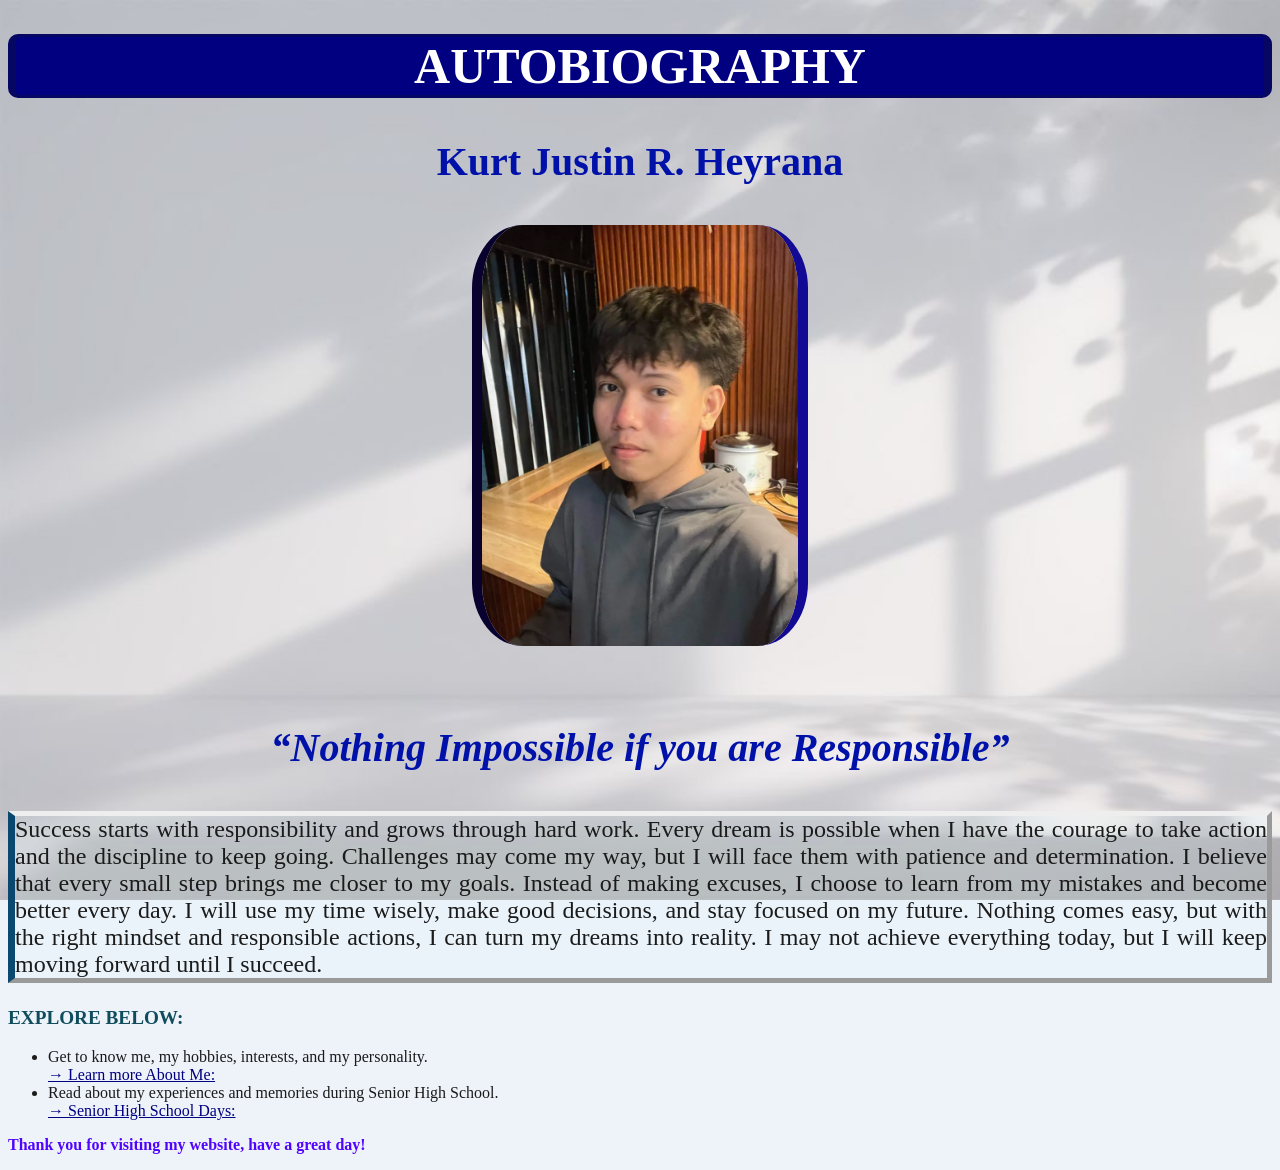
<file: index.html>
<!DOCTYPE html>
<html lang="en">

<head>
    <!-- Defines the character encoding for the webpage -->
    <meta charset="UTF-8">

    <!-- Makes the webpage adjust to different screen sizes -->
    <meta name="viewport" content="width=device-width, initial-scale=1.0">

    <!-- Sets the title displayed on the browser tab -->
    <title>Profile</title>

    <!-- Connects the HTML file to the CSS file -->
    <link rel="stylesheet" href="stylesheet.css">

    <!-- Main heading of the webpage -->
    <h1>AUTOBIOGRAPHY</h1>

    <!-- Displays my complete name -->
    <p class="kurt1">Kurt Justin R. Heyrana</p>

</head>

<body>


    <!-- Displays my profile picture -->
    <p class="front">
        <img src="kurtnew.webp" alt="My Image"
        class="corner-image" width="200" height="150"> 
    </p>

    <!-- Adds space below the profile picture -->
    <br>

    <!-- Explains the meaning of my motto and my beliefs about success -->
    <p class="motto">“Nothing Impossible if you are Responsible”</p>

    <p class="motto1">
        Success starts with responsibility and grows through hard work. Every dream is possible when I have the courage to take action and the discipline to keep going. Challenges may come my way, but I will face them with patience and determination. I believe that every small step brings me closer to my goals. Instead of making excuses, I choose to learn from my mistakes and become better every day. I will use my time wisely, make good decisions, and stay focused on my future. Nothing comes easy, but with the right mindset and responsible actions, I can turn my dreams into reality. I may not achieve everything today, but I will keep moving forward until I succeed.
    </p>

    <!-- Introduces the links to explore other pages -->
    <p class="Explore">EXPLORE BELOW:</p>
<ul>

    <li>Get to know me, my hobbies, interests, and my personality.</li> 
    <!-- Links to the About Me webpage --> 
    <a href="about.html"> → Learn more About Me:</a>

    <li>Read about my experiences and memories during Senior High School. </li>
    <!-- Links to the Senior High School Days webpage -->
        <a href="SHS days.html"> → Senior High School Days:</a>
</ul>

    <!-- Displays a thank-you message to website visitors -->
    <p class="thankyou">
        Thank you for visiting my website, have a great day!
    </p>
   
  
</body>

</html>
</file>
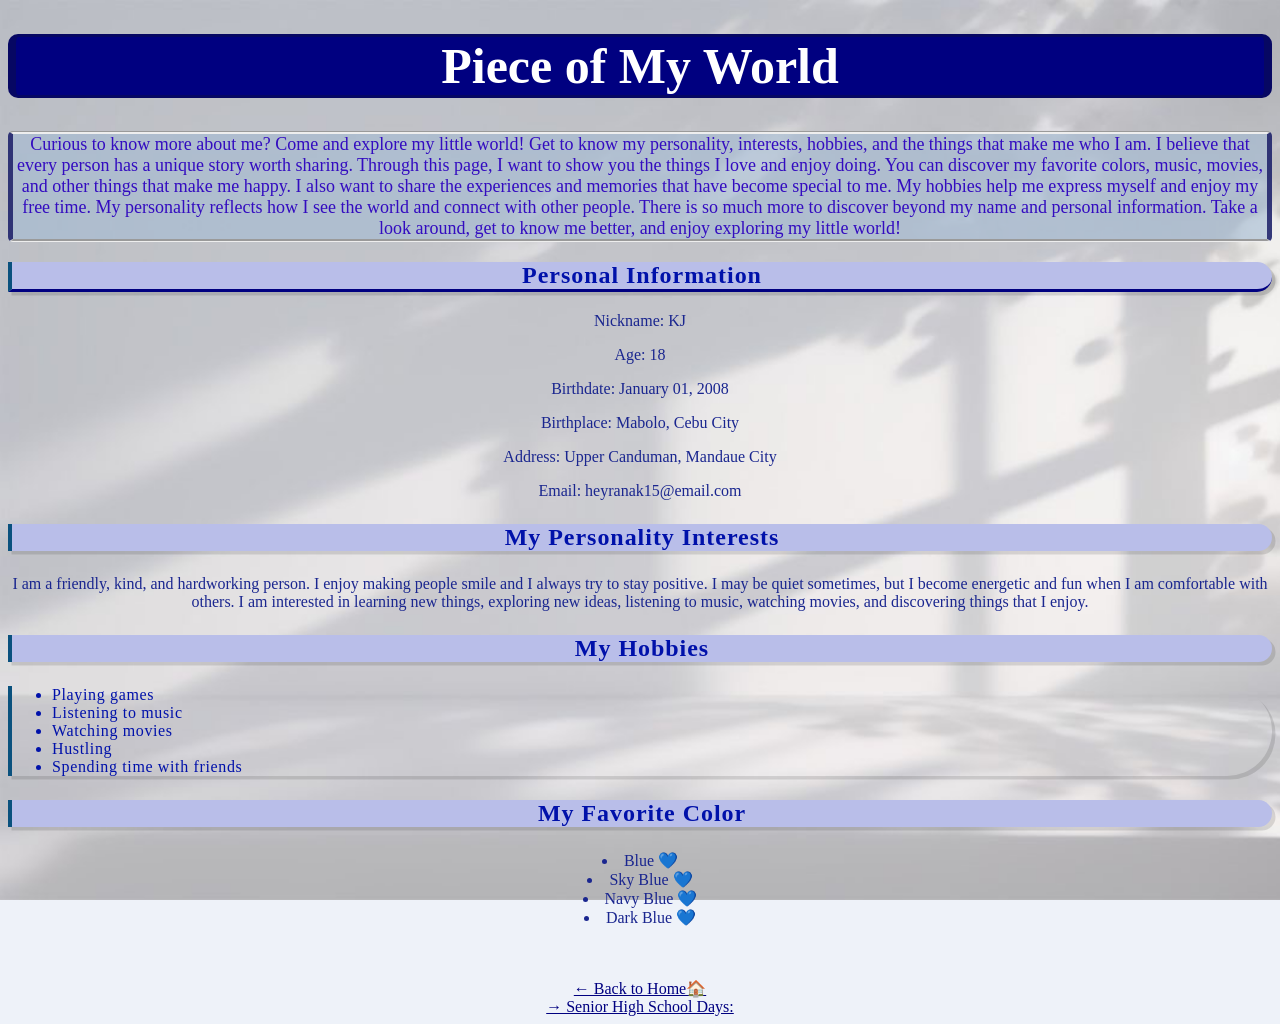
<file: about.html>
<!DOCTYPE html>
<html lang="en">

<head>
    <!-- Sets the title displayed on the browser tab -->
    <title>About Me</title>
    <!-- External CSS: links this page to stylesheet.css -->
    <link rel="stylesheet" href="stylesheet.css">
</head>

<body>
    <!-- Main heading or title of the About Me page -->
    <h1 class="world">Piece of My World</h1>

    <!-- Introduction paragraph about myself -->
    <p class="me">
        Curious to know more about me? Come and explore my little world! Get to know my personality, interests, hobbies, and the things that make me who I am. I believe that every person has a unique story worth sharing. Through this page, I want to show you the things I love and enjoy doing. You can discover my favorite colors, music, movies, and other things that make me happy. I also want to share the experiences and memories that have become special to me. My hobbies help me express myself and enjoy my free time. My personality reflects how I see the world and connect with other people. There is so much more to discover beyond my name and personal information. Take a look around, get to know me better, and enjoy exploring my little world!
    </p>

    <!-- Heading for the personal information section -->
    <h2 class="mice">Personal Information</h2>

    <p class="nice1">Nickname: KJ</p>
    <p class="nice1">Age: 18</p>
    <p class="nice1">Birthdate: January 01, 2008</p>
    <p class="nice1">Birthplace: Mabolo, Cebu City</p>
    <p class="nice1">Address: Upper Canduman, Mandaue City</p>
    <p class="nice1">Email: heyranak15@email.com</p>

    <!-- Heading for my personality and interests -->
    <h3 class="nice2">My Personality Interests</h3>
    <p class="nice4">
        I am a friendly, kind, and hardworking person. I enjoy making people
        smile and I always try to stay positive. I may be quiet sometimes, but
        I become energetic and fun when I am comfortable with others. I am
        interested in learning new things, exploring new ideas, listening to
        music, watching movies, and discovering things that I enjoy.
    </p>

    <!-- Heading for the hobbies section -->
    <h3 class="nice3">My Hobbies</h3>
    <!-- Unordered list of my hobbies -->
    <ul class="center">
        <li>Playing games</li>
        <li>Listening to music</li>
        <li>Watching movies</li>
        <li>Hustling</li>
        <li>Spending time with friends</li>
    </ul>


    <!-- Heading for my favorite colors -->
    <h3 class="nice5">My Favorite Color</h3>
    <p>
        <li class="nice6">Blue 💙</li>
        <li class="nice6">Sky Blue 💙 </li>
        <li class="nice6">Navy Blue 💙</li>
        <li class="nice6">Dark Blue 💙</li>
    </p>
    
<br>
<br>
    <div style="text-align: center;">
        <a href="index.html">← Back to Home🏠</a>
<br>
        <a href="SHS days.html">→ Senior High School Days:</a>
<br>
    </div>
</body>

</html>
</file>
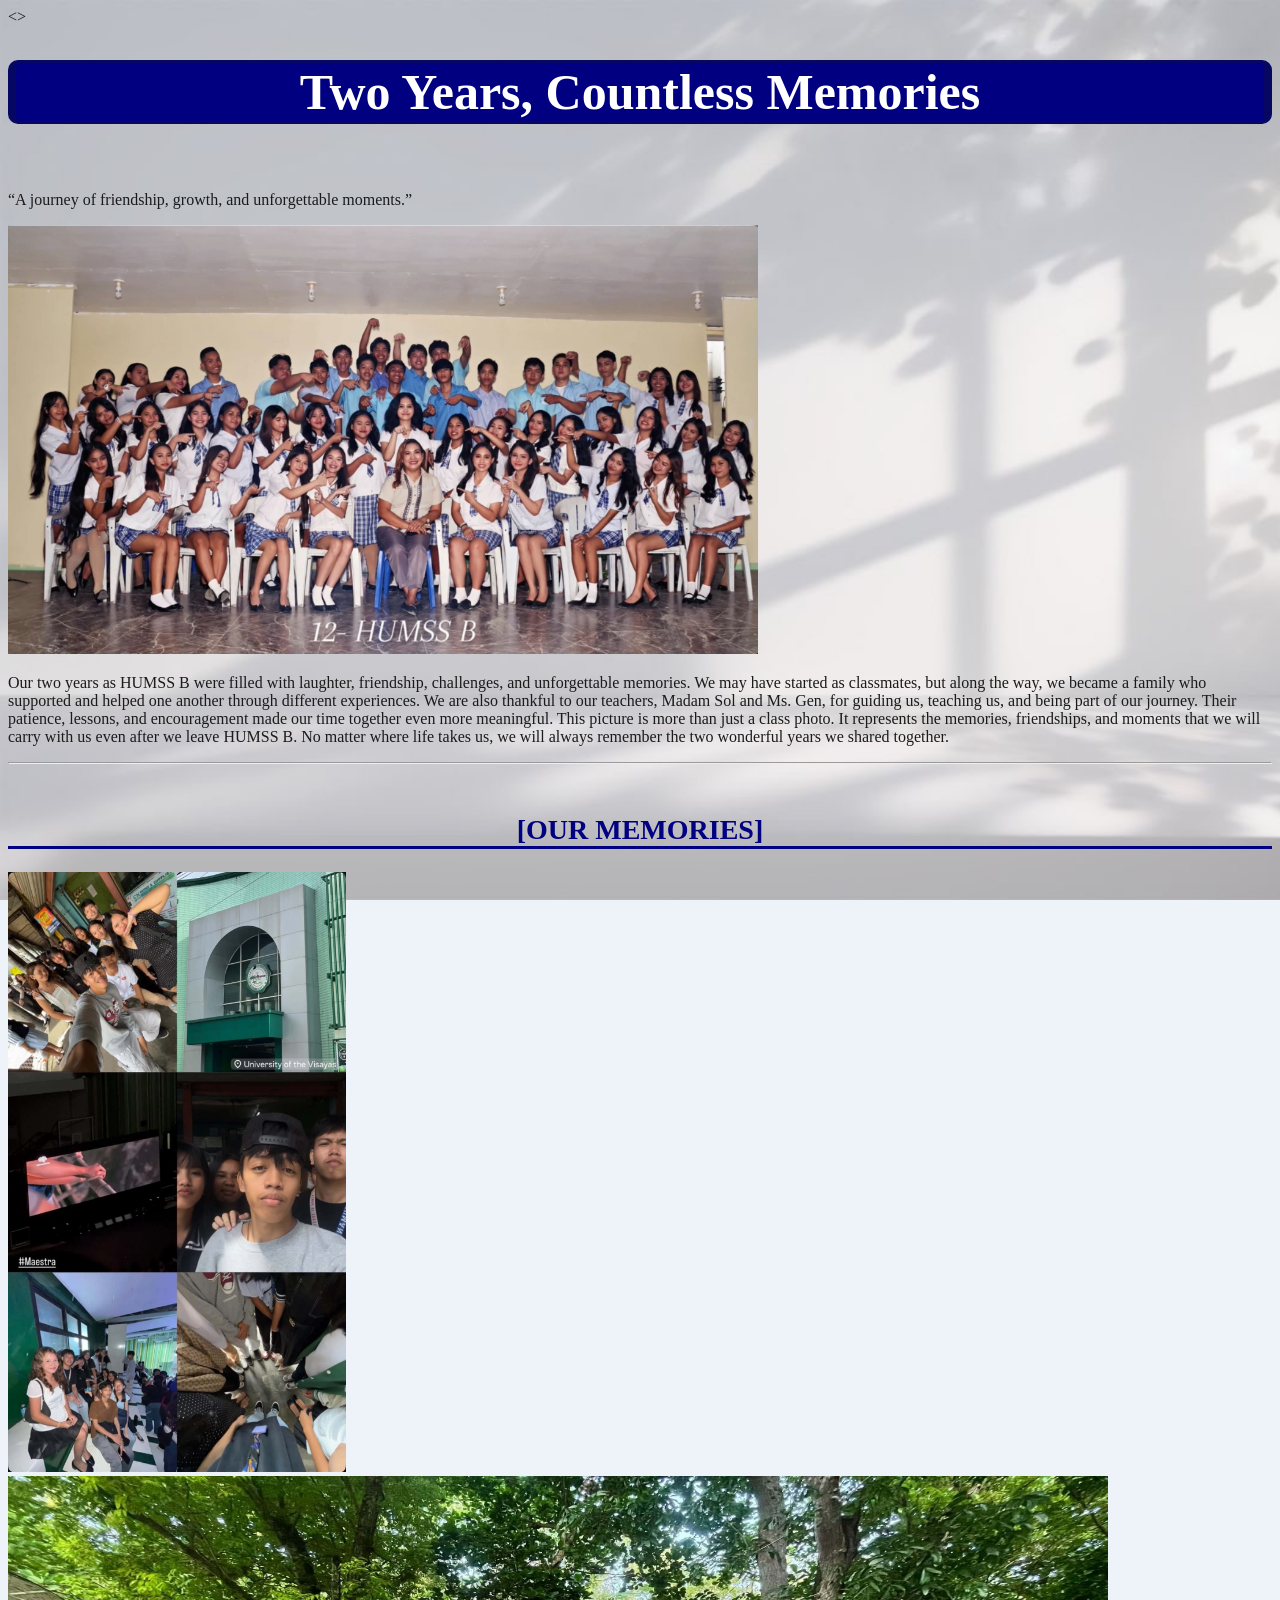
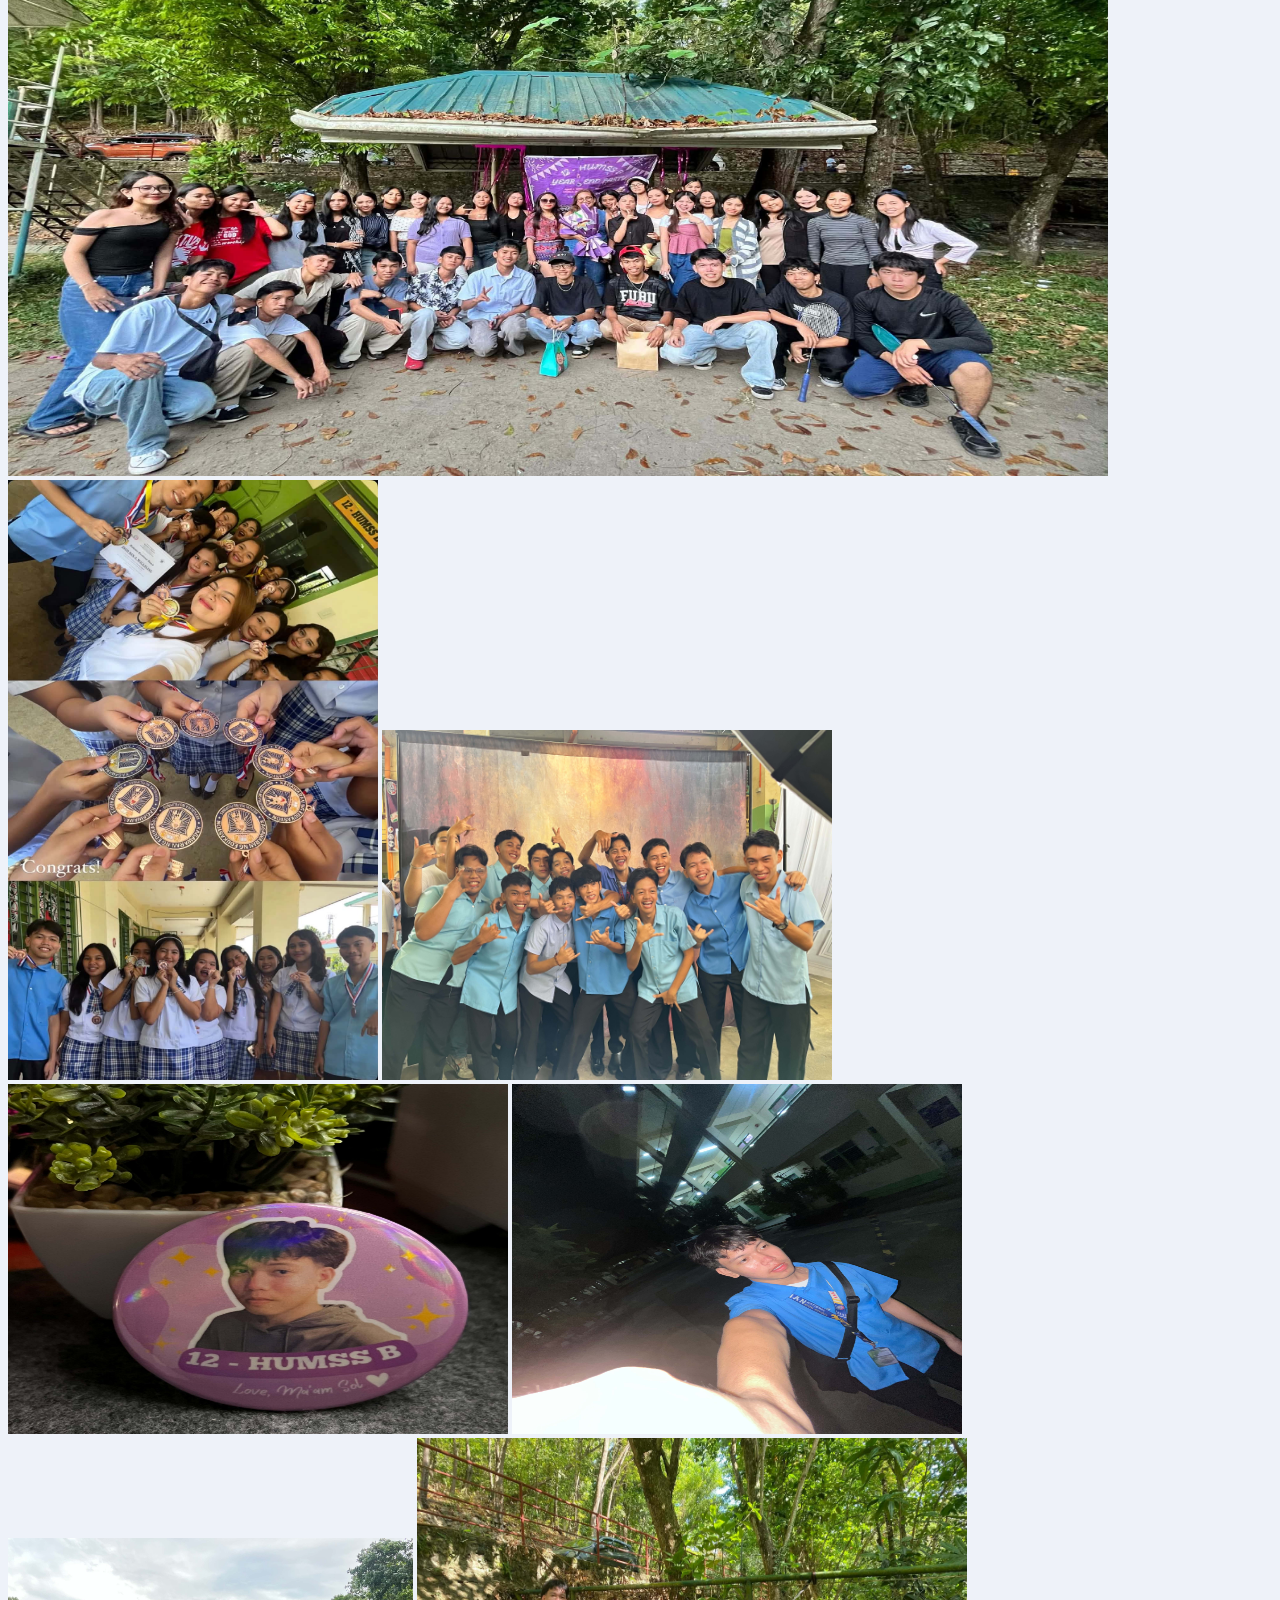
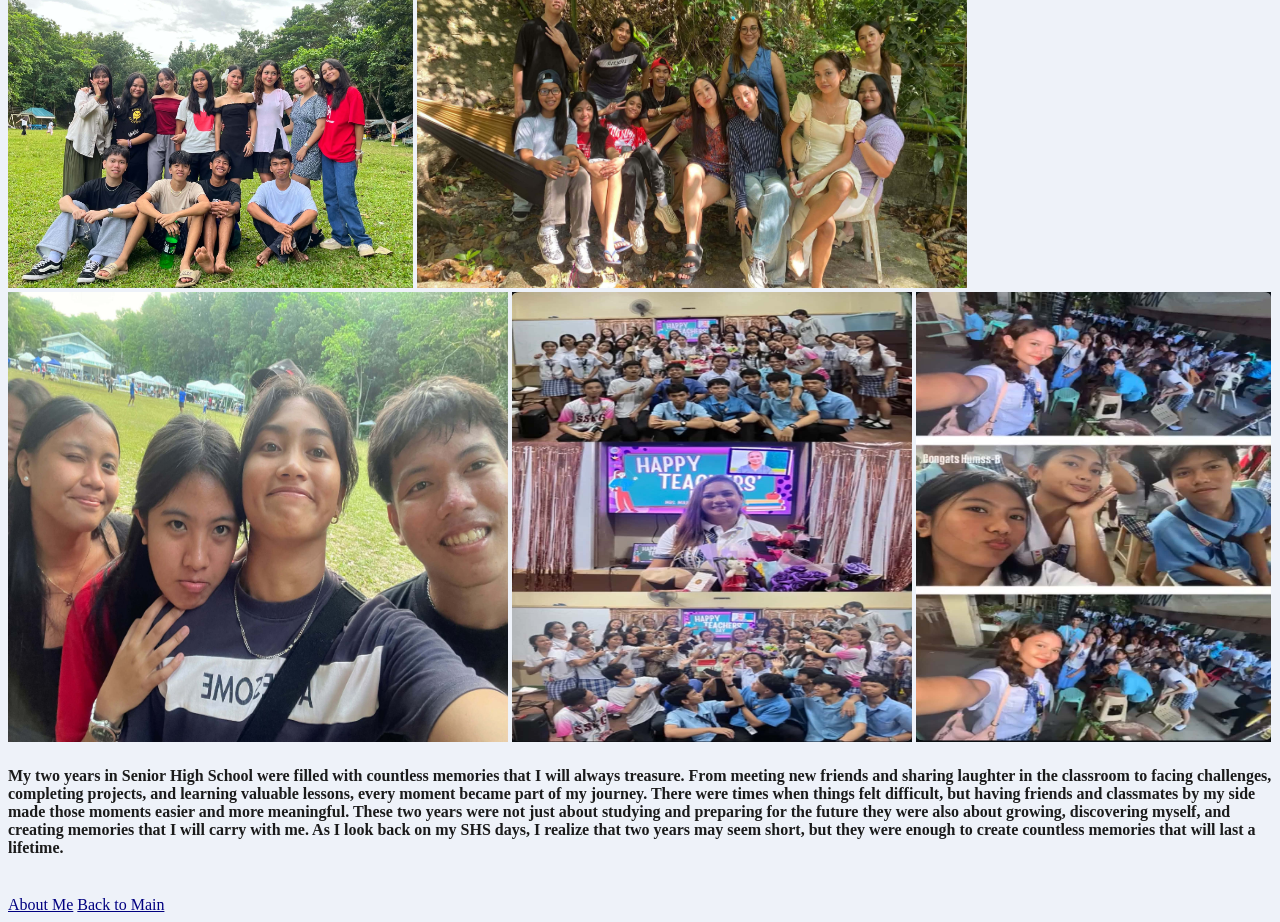
<file: SHS Days.html>
<!DOCTYPE html>
<html lang="en">
<head>
    <title>SHS DAYS</title>
    <link rel="stylesheet" href="stylesheet.css">
</head>

<>
    
        <h1>Two Years, Countless Memories </h1>
<br>
        <p>“A journey of friendship, growth, and unforgettable moments.”</p>
    
    <img src="humss.jpg" alt="Description of the image" width="750">
      
    <p class="new">
        Our two years as HUMSS B were filled with laughter, friendship,
        challenges, and unforgettable memories. We may have started as
        classmates, but along the way, we became a family who supported
        and helped one another through different experiences.
        We are also thankful to our teachers, Madam Sol and Ms. Gen, for
        guiding us, teaching us, and being part of our journey. Their
        patience, lessons, and encouragement made our time together even
        more meaningful. This picture is more than just a class photo. It represents the
        memories, friendships, and moments that we will carry with us even
        after we leave HUMSS B. No matter where life takes us, we will
        always remember the two wonderful years we shared together.</p>
    </p>
<hr>
<br>
    <h2>[OUR MEMORIES]</h2>
    
    <img src="maestrauv.jpg" alt="width="800 height="600"> 
    <img src="anotherlastday.jpg" alt width="1100" height="600">
    <img src="achievements.jpg" alt width="370" height="600">
    <img src="boysinhumss.jpg"alt width="450" height="350">
    <img src="gift.jpg"alt width="500" height="350">
    <img src="kurtshs.jpg"alt width="450" height="350">
    <img src="corps.jpg" alt width="405" height="350">
    <img src="lastday.jpg"alt width="550" height="450">
    <img src="minions.jpg"alt width="500" height="450">
    <img src="sol.jpg"alt width="400" height="450">
    <img src="kapoy.jpg"width="355" height="450">


    <h4>My two years in Senior High School were filled with countless memories that I will always treasure. From meeting new friends and sharing laughter in the classroom to facing challenges, completing projects, and learning valuable lessons, every moment became part of my journey. There were times when things felt difficult, but having friends and classmates by my side made those moments easier and more meaningful. These two years were not just about studying and preparing for the future they were also about growing, discovering myself, and creating memories that I will carry with me. As I look back on my SHS days, I realize that two years may seem short, but they were enough to create countless memories that will last a lifetime.</h4>
 
<br>
    <a href="about.html">About Me</a>
    <a href="index.html">Back to Main</a>

</body>
</html>
</file>
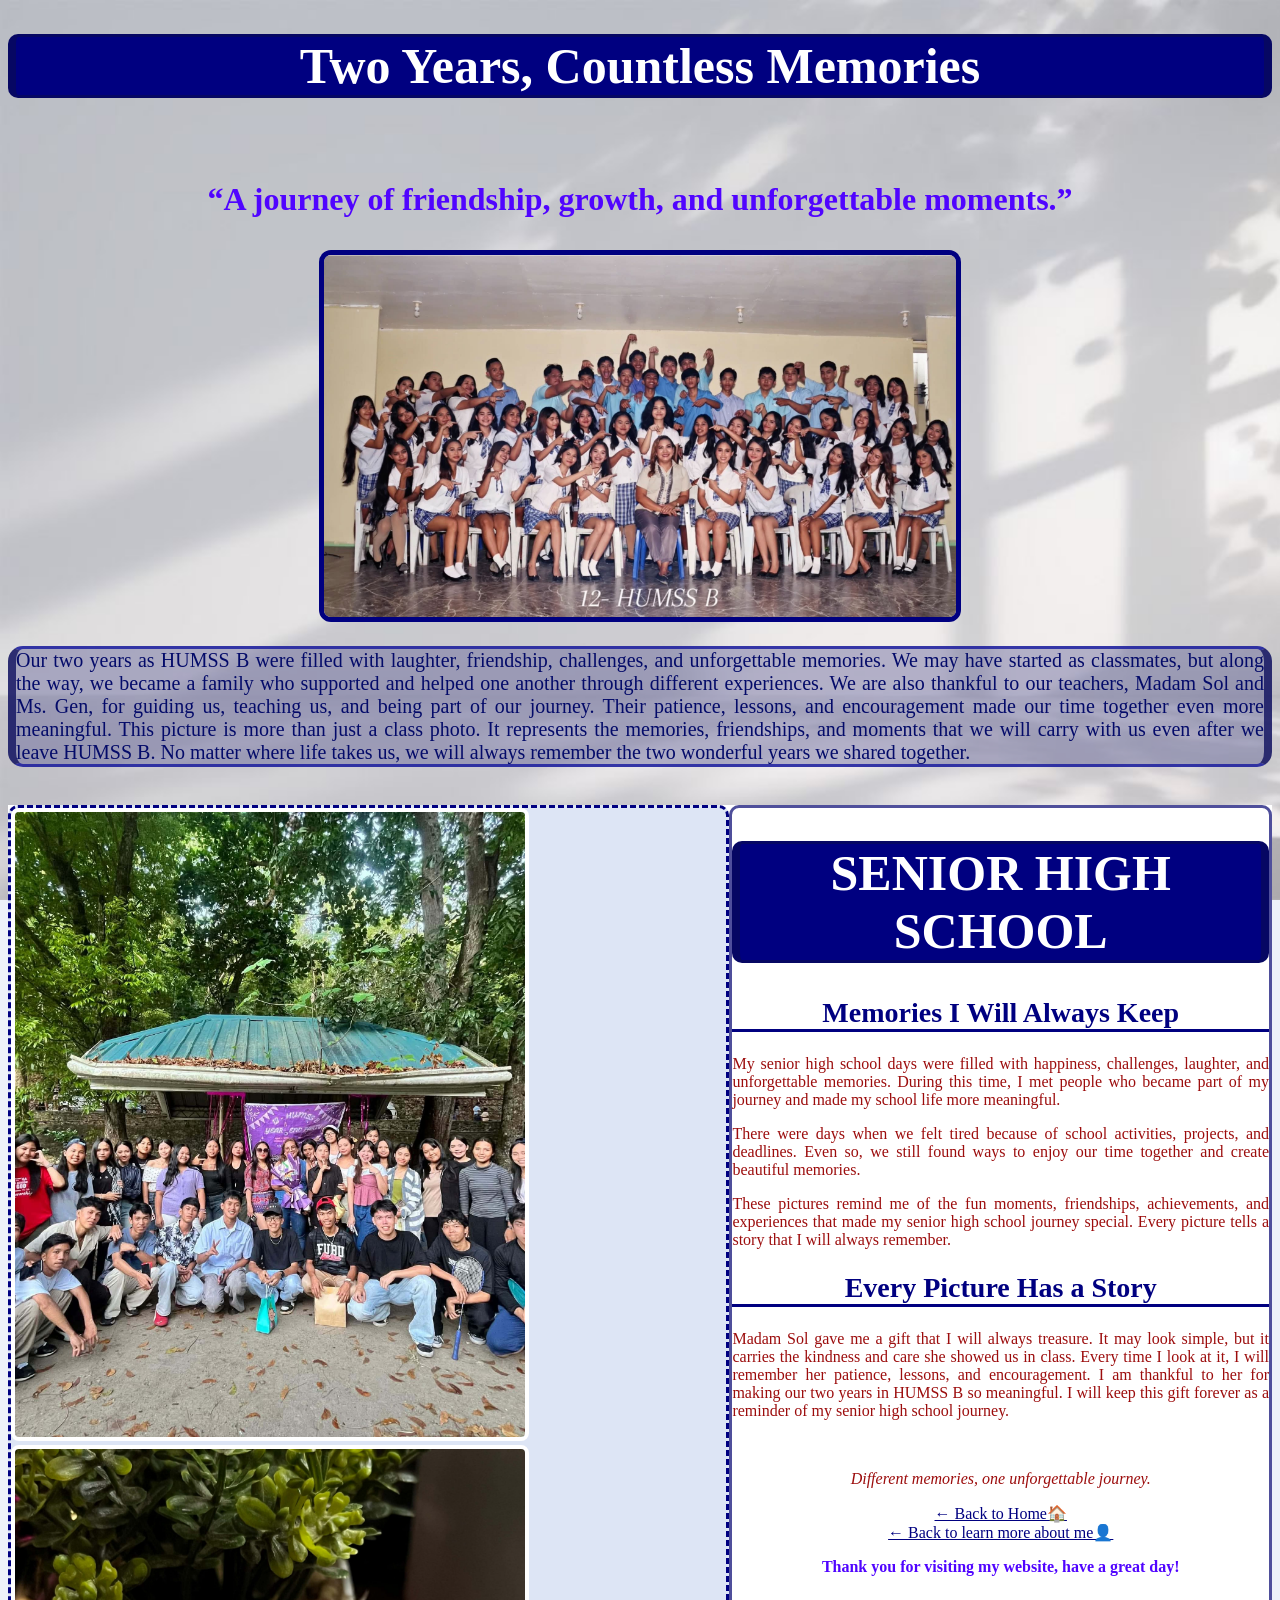
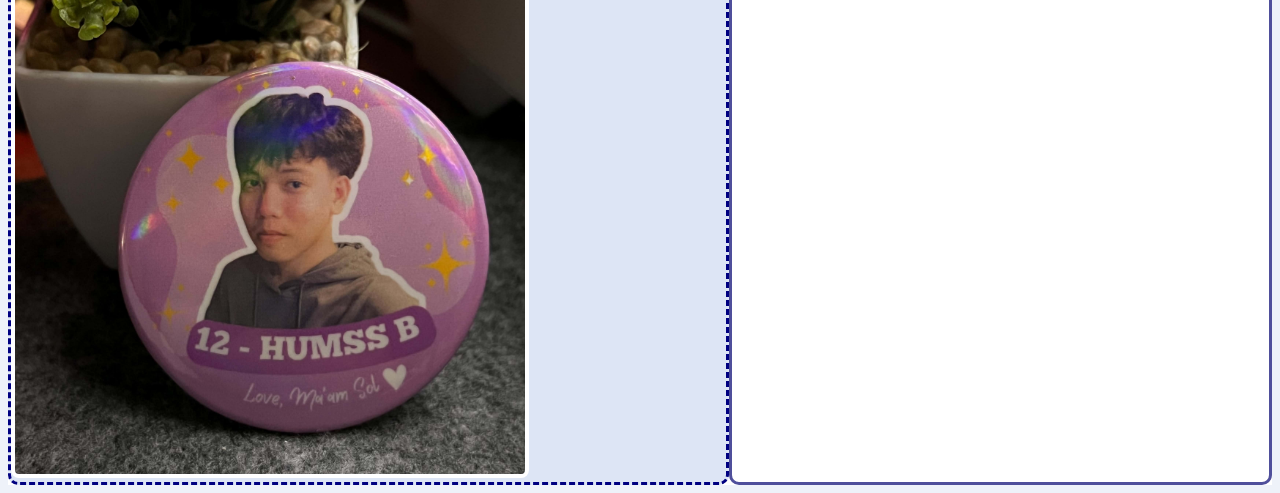
<file: SHS days.html>
<!DOCTYPE html>
<html lang="en">
<head>
    <!-- Defines the character encoding for the webpage -->
    <meta charset="UTF-8">

    <!-- Sets the title displayed on the browser tab -->
    <title>SHS DAYS</title>

    <!-- Connects the HTML file to the CSS file -->
    <link rel="stylesheet" href="stylesheet.css">
</head>

<body>

    <!-- Main heading for the Senior High School memories page -->
    <h1>Two Years, Countless Memories</h1>

    <!-- Adds space below the main heading -->
<br>

    <!-- Displays a quotation about friendship and memories -->
    <p class="quotes">“A journey of friendship, growth, and unforgettable moments.”</p>

    <!-- Displays the HUMSS B class picture -->
    <p class="humss">
        <img src="humss.jpg" alt="humss">
    </p>

    <!-- Describes our two years of experiences as HUMSS B -->
    <p class="two">
        Our two years as HUMSS B were filled with laughter, friendship,
        challenges, and unforgettable memories. We may have started as
        classmates, but along the way, we became a family who supported
        and helped one another through different experiences.

        We are also thankful to our teachers, Madam Sol and Ms. Gen, for
        guiding us, teaching us, and being part of our journey. Their
        patience, lessons, and encouragement made our time together even
        more meaningful.

        This picture is more than just a class photo. It represents the
        memories, friendships, and moments that we will carry with us even
        after we leave HUMSS B. No matter where life takes us, we will
        always remember the two wonderful years we shared together.
    </p>
    <!-- Adds space before the picture gallery -->
    <br>

    <!-- Container that groups the pictures and text sections -->
    <div class="shs-container">

        <!-- Gallery containing pictures from Senior High School -->
        <div class="picture-gallery">

        <!-- Displays the last-day picture and gift picture -->
            <img src="anotherlastday.jpg" alt="Another Last Day" width="510"height="625 ">  <img src="gift.jpg" alt="Gift Memories" width="510" height="625">
            
        </div>

        <!-- Container for the Senior High School stories and memories -->
        <div class="shs-text">

        <!-- Main heading for the Senior High School section -->
            <h1>SENIOR HIGH SCHOOL</h1>

        <!-- Subheading introducing my personal memories -->
            <h2>Memories I Will Always Keep</h2>

            <p class="none">
                My senior high school days were filled with
                happiness, challenges, laughter, and unforgettable
                memories. During this time, I met people who
                became part of my journey and made my school
                life more meaningful.
            </p>

        <!-- Describes school activities and spending time together -->
            <p class="none">
                There were days when we felt tired because of
                school activities, projects, and deadlines.
                Even so, we still found ways to enjoy our time
                together and create beautiful memories.
            </p>
        
        <!-- Explains the meaning of the pictures in the gallery -->
            <p class="none">
                These pictures remind me of the fun moments,
                friendships, achievements, and experiences that
                made my senior high school journey special.
                Every picture tells a story that I will always
                remember.
            </p>

        <!-- Subheading about the memories represented by each picture -->
            <h2>Every Picture Has a Story</h2>

            <p class="none"> Madam Sol gave me a gift that I will always treasure.
                It may look simple, but it carries the kindness and care
                she showed us in class. Every time I look at it, I will
                remember her patience, lessons, and encouragement. I am
                thankful to her for making our two years in HUMSS B so
                meaningful. I will keep this gift forever as a reminder
                of my senior high school journey.</p>
        <!-- Adds space before the closing message -->
<br>
        <!-- Displays the closing message about our memories -->
            <p class="closing">
                Different memories, one unforgettable journey.
            </p>

        <!-- Centers the navigation links and thank-you message -->
            <div style="text-align: center;">
        
                <!-- Link that takes visitors back to the home page -->
                <a href="index.html">← Back to Home🏠</a>
<br>
        <!-- Link that takes visitors back to the About Me page -->
                <a href="about.html">← Back to learn more about me👤 </a>
<br>
        <!-- Link that takes visitors back to the About Me page -->
        <p class="thankyou">
                Thank you for visiting my website, have a great day!
            </p>
            </div>
        </div>

    </div>

 

</body>
</html>
</file>
<file: stylesheet.css>
body {
    background-attachment: fixed;
    background-size: cover;
    background-repeat: no-repeat;
}

.corner-image {
    width: 25%;
    height: 25%;
    border-radius: 15%;
    border-color: #0a0881;
    border-left: 10px solid #09012e;
    border-right: 10px solid #120994;
    text-align: center;
}

a {
    color: #0d0dac;
    text-decoration: underline;
}

h1 {
    color: #040b69;
    background-color: #13118d65;
    text-align: center;
    border: 3px solid #ec8c91;
    border-radius: 15px;
    border-color: #090a5ac4;
    border-left: 8px solid #090a5ac4;
    border-right: 8px solid #090a5ac4;
    font-family:'Times New Roman', Times, serif;
    font-size: 50px;
}
        
h2  {
    text-align: center;
    font-size: 175%;
}

body {
      background-image: url("glass.gif");
}

.motto {
    text-align: center;
    font-size: 250%;
    border-radius: 100px;
    font-style: italic;
    font-weight: bold;
    color:  #0011aa ;
}

.motto1 {
    text-align: center;
    text-align: justify;
    border: 5px ;
    border-left: 7px solid #010f18f6;
    border-style: outset;
    background-color: rgba(208, 243, 255, 0.13);
    font-size: 150%;
}

.kurt1 {
    text-align: center;
    font-size: 250%;
    border-radius: 100px;
    font-weight: bold;
    color:  #0011aa ;
    font-family: "Brush Script MT", cursive;
}

.front {
    text-align: center;
}

.me {
    background-color: rgba(162, 186, 212, 0.582);
    text-align: center;
    font-size: large;
    color: #330cc0;
    border-top-style: groove;
    border-right-style: groove;
    border-bottom-style: groove;
    border-left-style: groove;
    border-left-color: rgb(19, 108, 185);
    border-left: 5px solid #090a5ac4;
    border-right: 5px solid #090a5ac4;
    border-radius: 5px;
}

.mice {
    text-align: center;
    color: #0011aa;
    background-color: hsl(234, 53%, 82%);
    font-family: 'Times New Roman', Times, serif;
    font-size: 1.5rem;
    letter-spacing: 0.04em;
    border-left: 4px solid #0a517e;
    border-radius: 0 500px 500px 0;
    box-shadow: 3.5px 3.5px rgba(0, 0, 0, 0.12);
}

.nice2 {
    text-align: center;
    color: #0011aa;
    background-color: hsl(234, 53%, 82%);
    font-family: 'Times New Roman', Times, serif;
    font-size: 1.5rem;
    letter-spacing: 0.04em;
    border-left: 4px solid #0a517e;
    border-radius: 0 500px 500px 0;
    box-shadow: 3.5px 3.5px rgba(0, 0, 0, 0.12);
}

.nice3 {
    text-align: center;
    color: #0011aa;
    background-color: hsl(234, 53%, 82%);
    font-family: 'Times New Roman', Times, serif;
    font-size: 1.5rem;
    letter-spacing: 0.04em;
    border-left: 4px solid #0a517e;
    border-radius: 0 500px 500px 0;
    box-shadow: 3.5px 3.5px rgba(0, 0, 0, 0.12);
}
.nice5 {
    text-align: center;
    color: #0011aa;
    background-color: hsl(234, 53%, 82%);
    font-family: 'Times New Roman', Times, serif;
    font-size: 1.5rem;
    letter-spacing: 0.04em;
    border-left: 4px solid #0a517e;
    border-radius: 0 500px 500px 0;
    box-shadow: 3.5px 3.5px rgba(0, 0, 0, 0.12);
}

.center {
    color: #0011aa;
    font-family: 'Times New Roman', Times, serif;
    letter-spacing: 0.04em;
    border-left: 4px solid #0a517e;
    border-radius: 0 100px 100px 0;
    box-shadow: 3.5px 3.5px rgba(0, 0, 0, 0.12);
}

.Explore {
    color: #0f4c5c;
    text-decoration-thickness: 2px;
    text-underline-offset: 5px;
    font-size: larger;
    font-weight: bold;
}
.quotes {
    color: #5004ff;
    text-decoration-thickness: 2px;
    text-underline-offset: 2px;
    font-weight: bold;
    text-align: center;
    font-size:xx-large;


}
.thankyou {
    color: #5004ff;
    text-decoration-thickness: 2px;
    text-underline-offset: 2px;
    font-weight: bold;
}


    body {
        background-color: #eef2f9;
        color: #1b1b1b;
    }
    
    h1, h2 {
        color: navy;
        text-align: center;
    }
    
    h1 {
        background-color: rgb(0, 0, 128);
        color: white;
        border-radius: 10px;
    }
    
    h2 {
        border-bottom: 3px solid navy;
    }
    
    .quote {
        text-align: center;
        color: #050c20;
    }
    
    .humss {
        text-align: center;
    }
    
    .humss img {
        width: 50%;
        height: 100%;
        border: 5px solid navy;
        border-radius: 12px;
    }
    
    .shs-container {
        display: flex;
        background-color: white;
    }
    
    .picture-gallery {
        width: 100%;
        background-color: #dde5f5;
        border: 3px dashed navy;
        border-radius: 10px;
    }
    
.picture-gallery img {
        border: 4px solid white;
        border-radius: 8px;
        object-fit: cover;
    }
    
    .shs-text {
        width: 75%;
        border: 3px solid rgb(79, 79, 155);
        border-radius: 10px;
        color: #1a020d;
        font: bold;
    }
    
    .closing {
            text-align: center;
            color: #9c0d0d;
            font-style: italic;
    }
    
    a {
        color: navy;
    }

.nice1 {
        text-align: center;
        color: #1a268f;
    }
.nice4 {
        text-align: center;
        color: #1a268f;
    }
.nice6 {
        text-align: center;
        color: #1a268f;
    }

.two {  color: #040b69;
    background-color: #54539165;
    text-align: center;
    border: 3px solid #ec8c91;
    border-radius: 15px;
    border-color: #0f119cc4;
    border-left: 8px solid #090a5ac4;
    border-right: 8px solid #090a5ac4;
    font-family:'Times New Roman', Times, serif;
    font-size: 20px;
    text-align: justify;
}

.none {
    text-align: justify;
    color: #9c0d0d;
}
</file>
